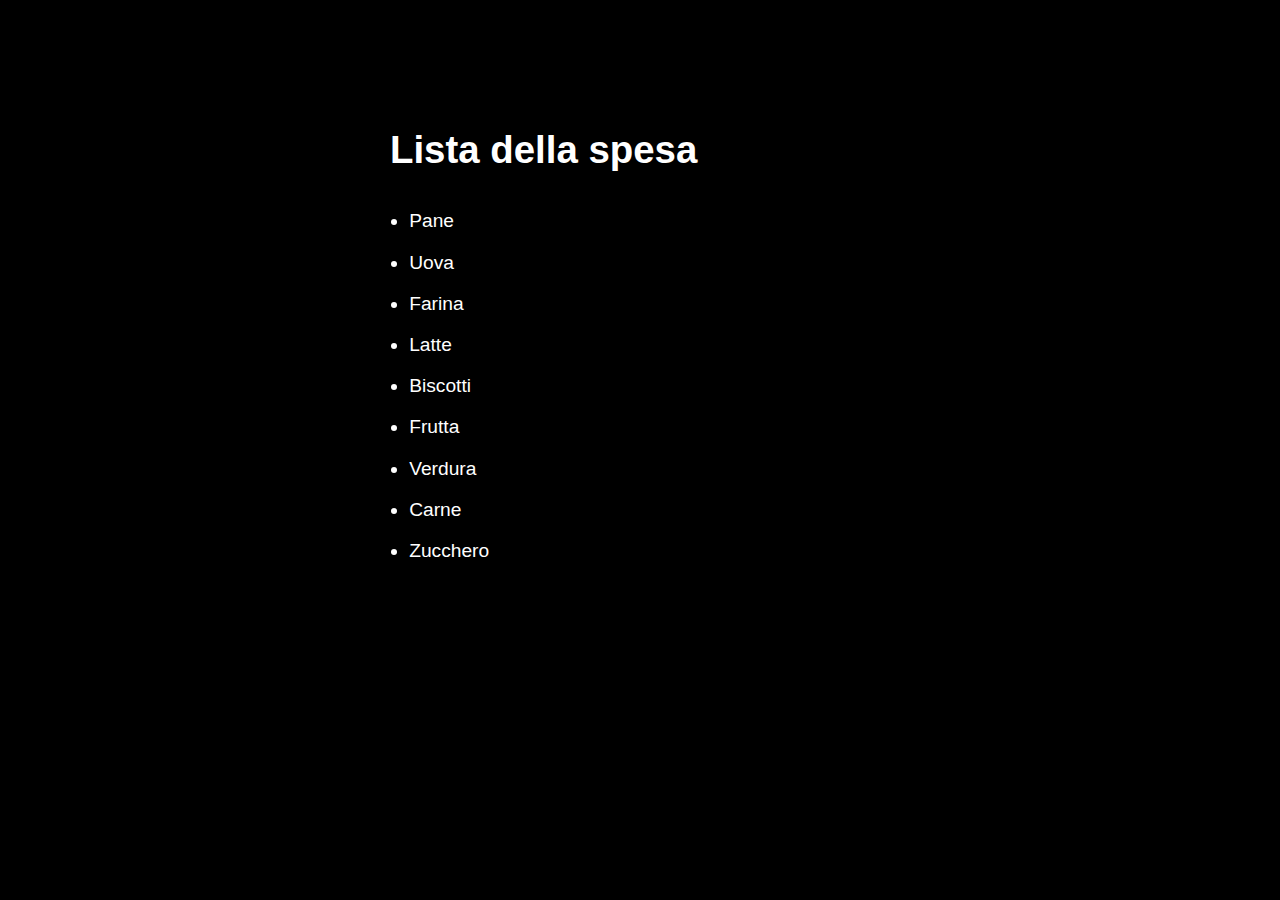
<file: index.html>
<!DOCTYPE html>
<html lang="en">
<head>
    <meta charset="UTF-8">
    <meta http-equiv="X-UA-Compatible" content="IE=edge">
    <meta name="viewport" content="width=device-width, initial-scale=1.0">
    <link rel="stylesheet" href="css/style.css" />
    <title>Lista della Spesa</title>
</head>
    
<body>
    <div class="list-container">
        <h1>Lista della spesa</h1>
        <ul id="list">

        </ul>

    </div>
    <script type="text/javascript" src="js/main.js"></script>
</body>

</html>
</file>
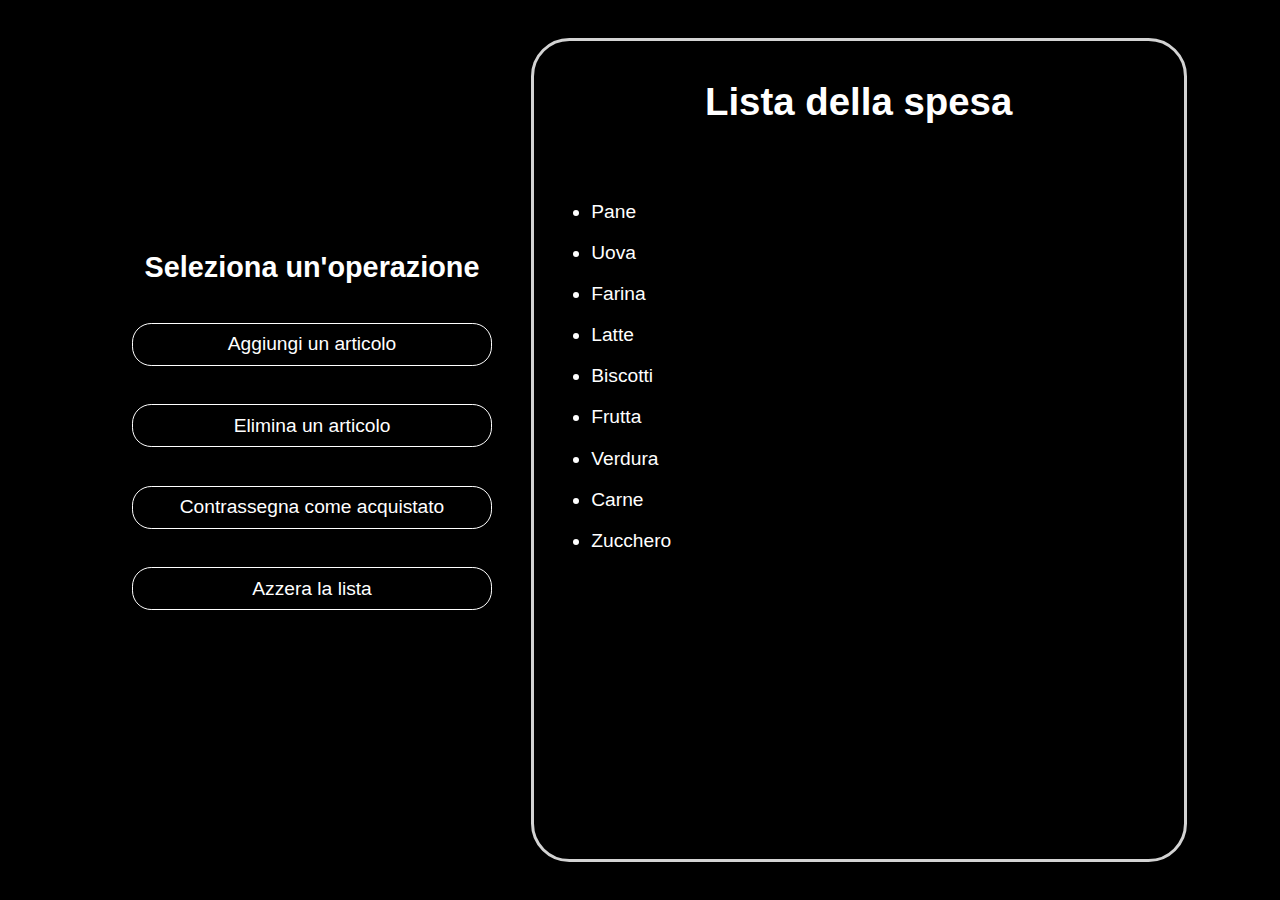
<file: bonus/index.html>
<!DOCTYPE html>
<html lang="en">
<head>
    <meta charset="UTF-8">
    <meta http-equiv="X-UA-Compatible" content="IE=edge">
    <meta name="viewport" content="width=device-width, initial-scale=1.0">
    <link rel="stylesheet" href="css/style.css" />
    <title>Lista della Spesa</title>
</head>
    
<body>
    <main>
        <div class="btns-container">
            <h2>Seleziona un'operazione</h2>
            <button type="button" class="btn" id="addArticle">Aggiungi un articolo</button>
            <button type="button" class="btn" id="removeArticle">Elimina un articolo</button>
            <button type="button" class="btn" id="checkedArticle">Contrassegna come acquistato</button>
            <button type="button" class="btn" id="resetList">Azzera la lista</button>
        </div>
        <div class="list-container">
            <h1>Lista della spesa</h1>
            <ul id="list">
    
            </ul>
    
        </div>
    </main>
    <script type="text/javascript" src="js/main.js"></script>
</body>

</html>
</file>
<file: css/style.css>
*{
    padding: 0;
    margin: 0;
    box-sizing: border-box;
}

html {
    font-family: sans-serif;
    background-color: black;
    color: white;
    font-size: 1.2rem;
}

.list-container {
    max-width: 500px;
    margin: 10% auto;

}

#list {
    padding: 1rem;
}

#list li {
    text-transform: capitalize;
    margin: 1rem 0;
}
</file>
<file: bonus/css/style.css>
*{
    padding: 0;
    margin: 0;
    box-sizing: border-box;
}

html {
    font-family: sans-serif;
    background-color: black;
    color: white;
    font-size: 1.2rem;
}

.btn {
    display: block;
    width: 100%;
    margin: 2rem auto;
    border-radius: 1rem;
    padding: 0.5rem 1.5rem;
    font-size: 1rem;
    background-color: black;
    border: 1px solid white;
    color: white;
    cursor: pointer;
}
.btn:hover {
    background-color: lightgray;
    color: black;
}
#resetList:hover{
    background-color: red;
    color: white;
}

main {
    max-width: 1170px;
    margin: auto;
    padding: 2rem;

}

h1, h2 {
    text-align: center;
    margin-bottom: 2rem;
}

.btns-container {
    padding: 0 2rem;
}
.list-container {
    border-radius: 2rem;
    border: 3px solid lightgray;
    padding: 2rem;
}

#list {
    padding: 1rem;
}

#list li {
    text-transform: capitalize;
    margin: 1rem 0;
}

#list li.checked{
    text-decoration: line-through;
    list-style-type: "\2713  ";
    margin-right: 0.5rem;
    color: green;
}

@media all and (min-width: 768px) {
    main {
        height: 100vh;
        display: flex;
        align-content: center;
    }

    .btns-container {
        width: 40%;
        align-self: center;
    }
    .list-container {
        display: flex;
        flex-direction: column;
        width: 60%;
        overflow: hidden;
    }

    ul {
        overflow: auto;
    }
}
</file>
